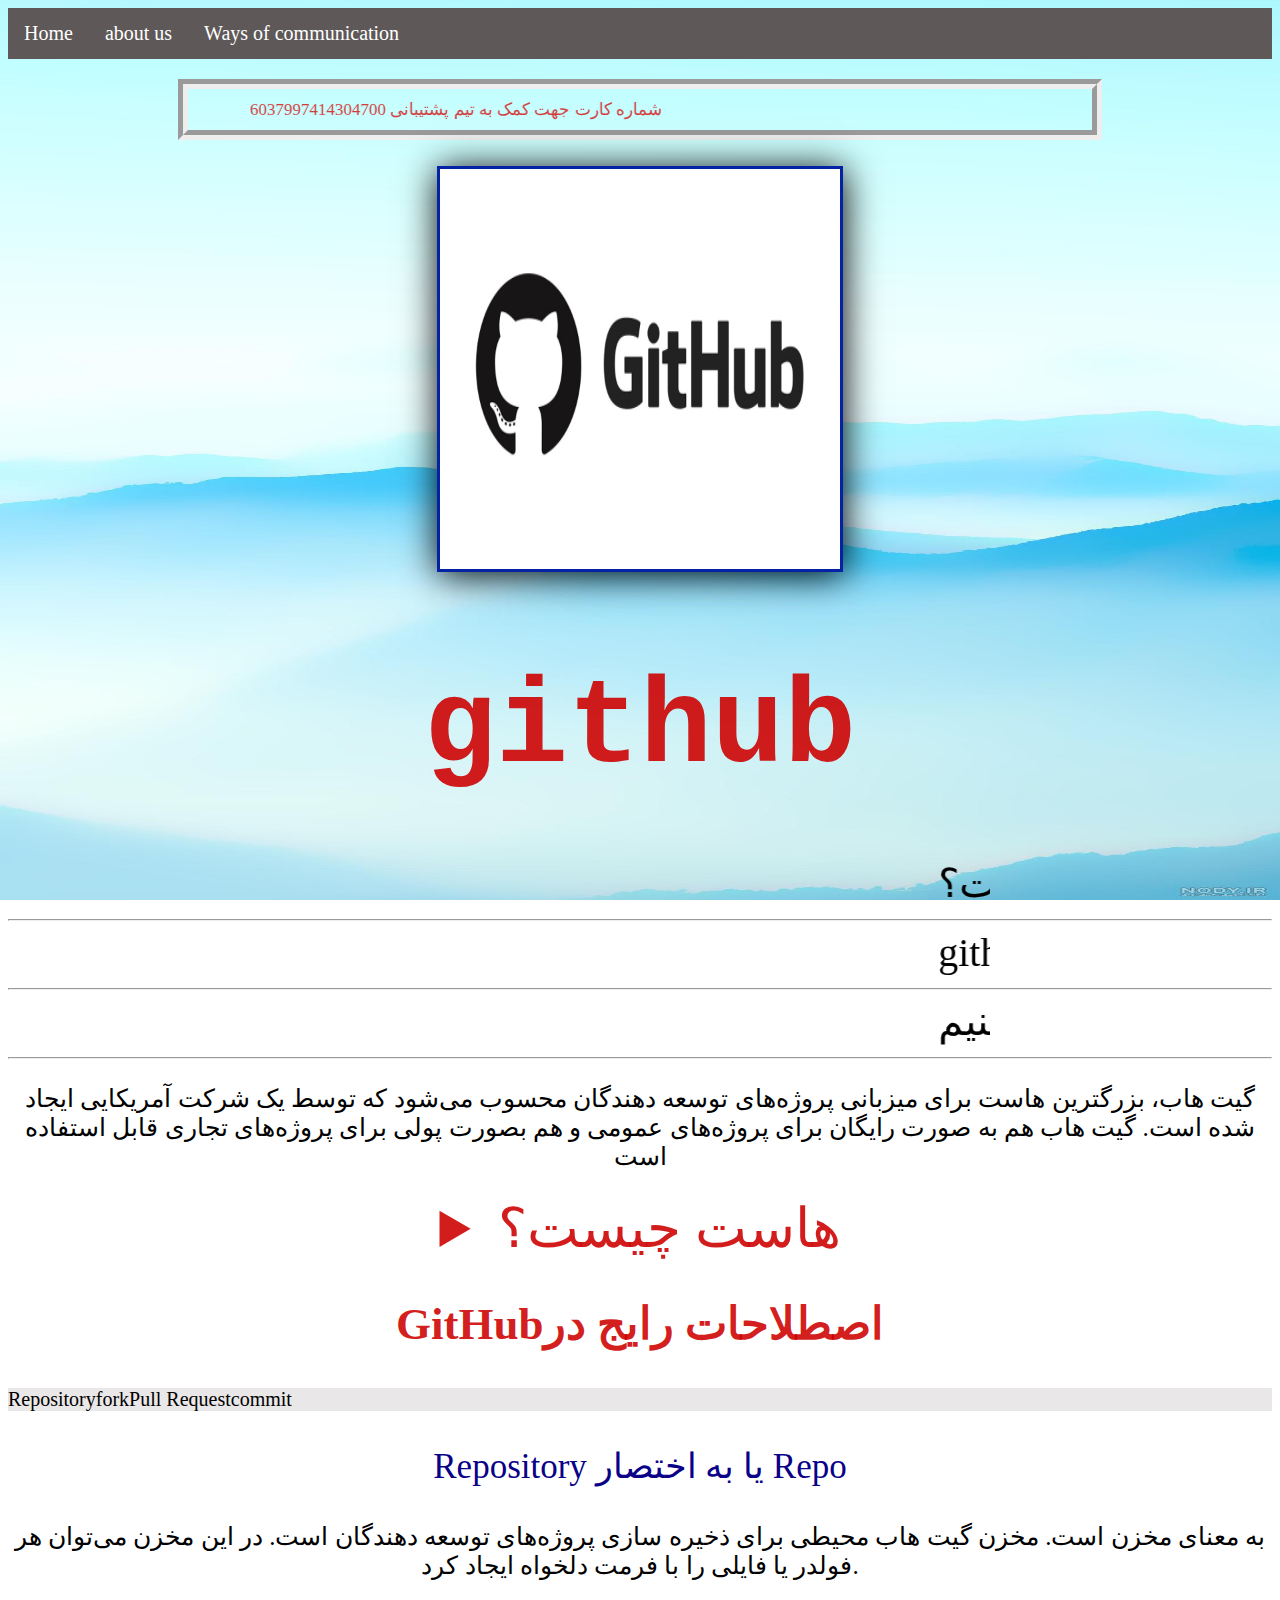
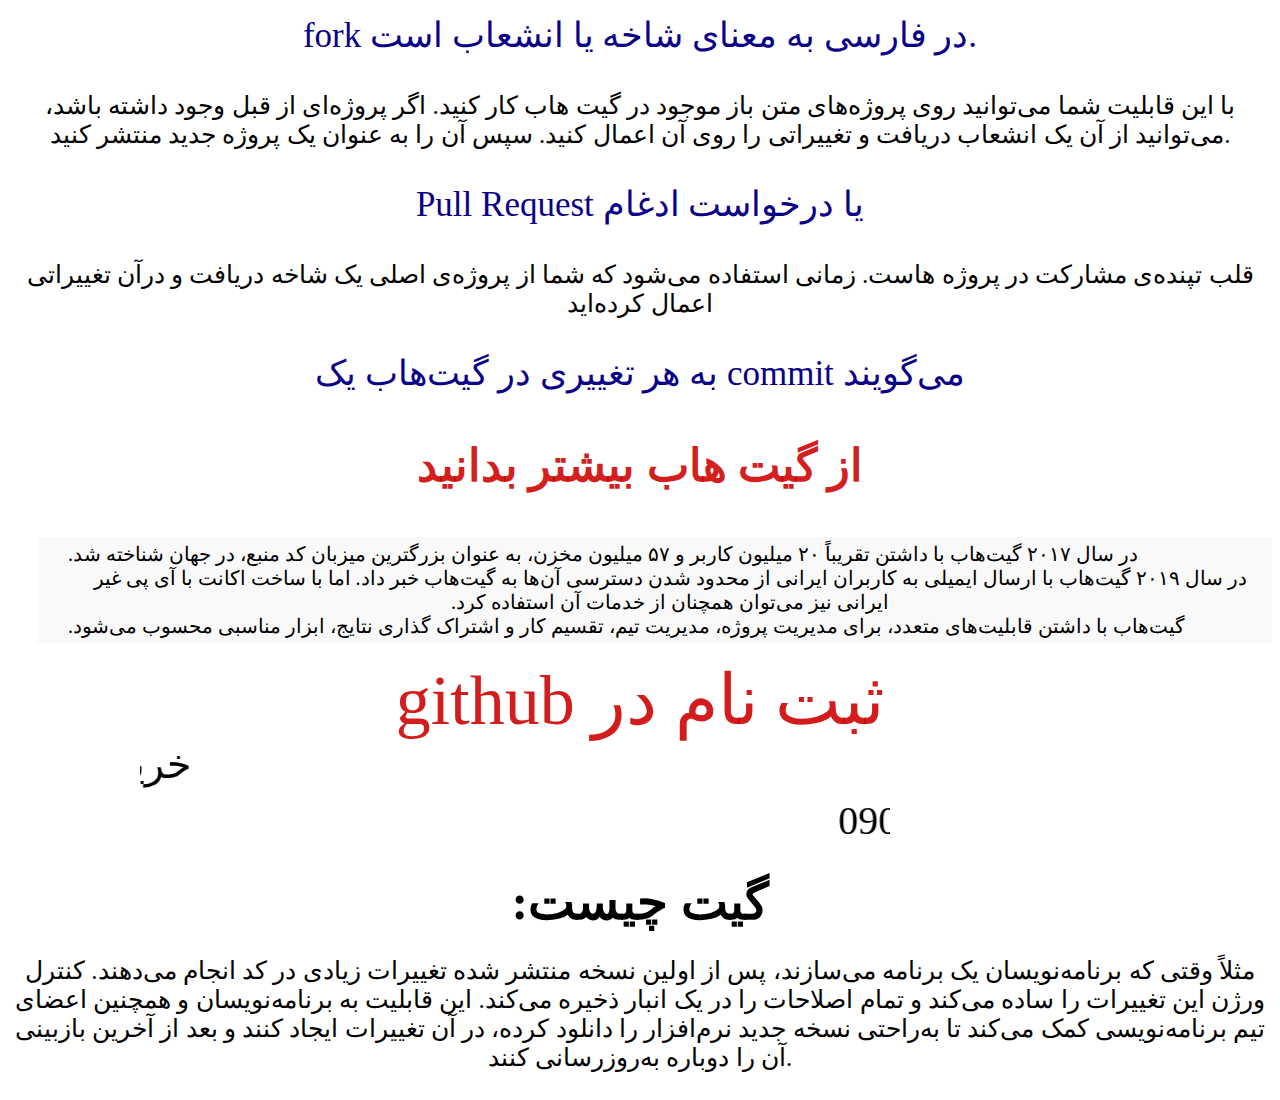
<file: github1/index.html>
<!DOCTYPE html>
<html
<head>
	 <meta charset="UTF-8">
	 <title>Document</title>
	<link rel="stylesheet" href="style.css"> 
</head>
<body>
	<ul>
		<li><a href="index.html">Home</a></li>
		<li><a href="web/اطلاعات.html">about us</a></li>
		<li class="dropdown">
		  <a href="javascript:void(0)" class="dropbtn">Ways of communication</a>
		  <div class="dropdown-content">
			<a href="#"><strong> Telegram id :</strong> @m-rostamiM</a>
			<a href="#"><strong>Emile :</strong> mo.rostamm@gmail.com</a>
			<a href="#"><strong> github :</strong> rostamimo.github.io</a>
		  </div>
		</li>
	  </ul>
	<center>
	<marquee behavior="alternate" direction="right" width="500" class="z">
		شماره کارت جهت کمک به تیم پشتیبانی 6037997414304700
	</marquee>
	</center>
	<div dir="rtl">
	<center>
	<img class="i" src="img/گیت هاب.jpg" width="400" height="400">
	</div>
	<center>
	<pre class:"o">
		<div>
		<h1>github</h1>
		
	</pre>
	</center>
	<center>
	<marquee  width="700">گیتهاب چیست؟</marquee>	
	<hr>
	<marquee width="700">githubنحوه کار کردن با  </marquee>
	<hr>
	<marquee width="700">چگونه از گیت هاب استفاده کنیم	</marquee>
	<hr>
	<p class="pp">
		گیت هاب، بزرگترین هاست برای میزبانی پروژه‌های توسعه دهندگان محسوب می‌شود که توسط یک شرکت آمریکایی ایجاد شده است.
		گیت هاب هم به صورت رایگان برای پروژه‌های عمومی و هم بصورت پولی برای پرو‌ژه‌های تجاری قابل استفاده است
	<p>
	 <details>
            <summary>
                    هاست چیست؟
            </summary>
			<p class="pr">
				به معنای میزبان است که به بخشی از سرور گفته می‌شود. یک سرور می‌تواند به چندین 
				قسمت تقسیم شود (تقسیم‌بندی مجازی) که به هر قسمت آن، هاست گفته می‌شود.
				یعنی هر بخش از این سرور به عنوان یک هاست از یک وب‌سایت میزبانی
				می‌کند. برای راه‌اندازی یک وب‌سایت در فضای اینترنت بعد از طراحی قالب سایت، باید به دنبال تهیه‌ی یک هاست مناسب برای خود باشید.
			</p>
	</details>
	<p>
		<h2>
			GitHubاصطلاحات رایج در 
		</h2>
		<center>
		<ul class="class">
			<Li>Repository</li>
			<Li>fork</li>
			<Li>Pull Request</li>
			<Li>commit</li>
		</ul>
	</center>
	</p>
	<p class="ppp">
		Repository یا به اختصار Repo 
	</p>
	<p class="e">
	به معنای مخزن است. مخزن گیت هاب محیطی برای ذخیره سازی پروژه‌های توسعه دهندگان است. در این مخزن می‌توان هر فولدر یا فایلی را با فرمت دلخواه ایجاد کرد.
	</p>
	<p class="ppp">
		fork در فارسی به معنای شاخه یا انشعاب است.
	</p>
	<p class="e">
		با این قابلیت شما می‌توانید روی پروژه‌های متن باز موجود در گیت هاب کار کنید. اگر پروژه‌ای از قبل وجود داشته باشد، می‌توانید از آن یک انشعاب دریافت و تغییراتی را روی آن اعمال کنید. سپس آن را به عنوان یک پروژه جدید منتشر کنید.
	</p>
	<p class="ppp">
		Pull Request یا درخواست ادغام
	</p>
	<p class="e">
		قلب تپنده‌ی مشارکت در پروژه هاست. زمانی استفاده می‌شود که شما از پروژه‌ی اصلی یک شاخه دریافت و درآن تغییراتی اعمال کرده‌اید
	</p>
	<p class="ppp">
	به هر تغییری در گیت‌هاب یک commit می‌گویند
	</p>
	<h3>
	از گیت هاب بیشتر بدانید
	</h3>
	
	<ul class="aa" dir="rtl">
		<center>
		<li class="a1">در سال ۲۰۱۷ گیت‌هاب با داشتن تقریباً ۲۰ میلیون کاربر و ۵۷ میلیون مخزن، به عنوان بزرگترین میزبان کد منبع، در جهان شناخته شد.</li>
		<li class="a1">در سال ۲۰۱۹ گیت‌هاب با ارسال ایمیلی به کاربران ایرانی از محدود شدن دسترسی آن‌ها به گیت‌هاب خبر داد. اما با ساخت اکانت با آی پی غیر ایرانی نیز می‌توان همچنان از خدمات آن استفاده کرد.</li>
		<li class="a1">گیت‌هاب با داشتن قابلیت‌های متعدد، برای مدیریت پروژه، مدیریت تیم، تقسیم کار و اشتراک گذاری نتایج، ابزار مناسبی محسوب می‌شود.</li>				
		</center>
	</ul>

	</p>

	<a 
		href="https://github.com/">
		github ثبت نام در
		</a>

	<marquee direction="right" width="1000">
	خرید و فروش انولاع موبایل اصل با تنوع رنگ و قیمت با تخفیف های ویژه در پایان هر ماه در قرعه کشی بزرگ ما شرکت کنید برای دریافت خدمات بیشتر با ما تماس بگیرید
	</marquee >
		
	<marquee class="n" width="500">
	09055066880
	</marquee>
	<h4>
		:گیت چیست
	</h4>
	<p class="qq">
		مثلاً وقتی که برنامه‌نویسان یک برنامه می‌سازند، پس از اولین نسخه‌ منتشر شده
		تغییرات زیادی در کد انجام می‌دهند. کنترل ورژن این تغییرات را ساده می‌کند و
		تمام اصلاحات را در یک انبار ذخیره می‌کند. این قابلیت به
		برنامه‌نویسان و همچنین اعضای تیم برنامه‌نویسی کمک می‌کند تا به‌راحتی
		نسخه‌ جدید نرم‌افزار را دانلود کرده، در آن تغییرات ایجاد کنند و بعد از آخرین
		بازبینی آن را دوباره به‌روزرسانی کنند.
	</p>
	</center>
</body>
</html>
</file>
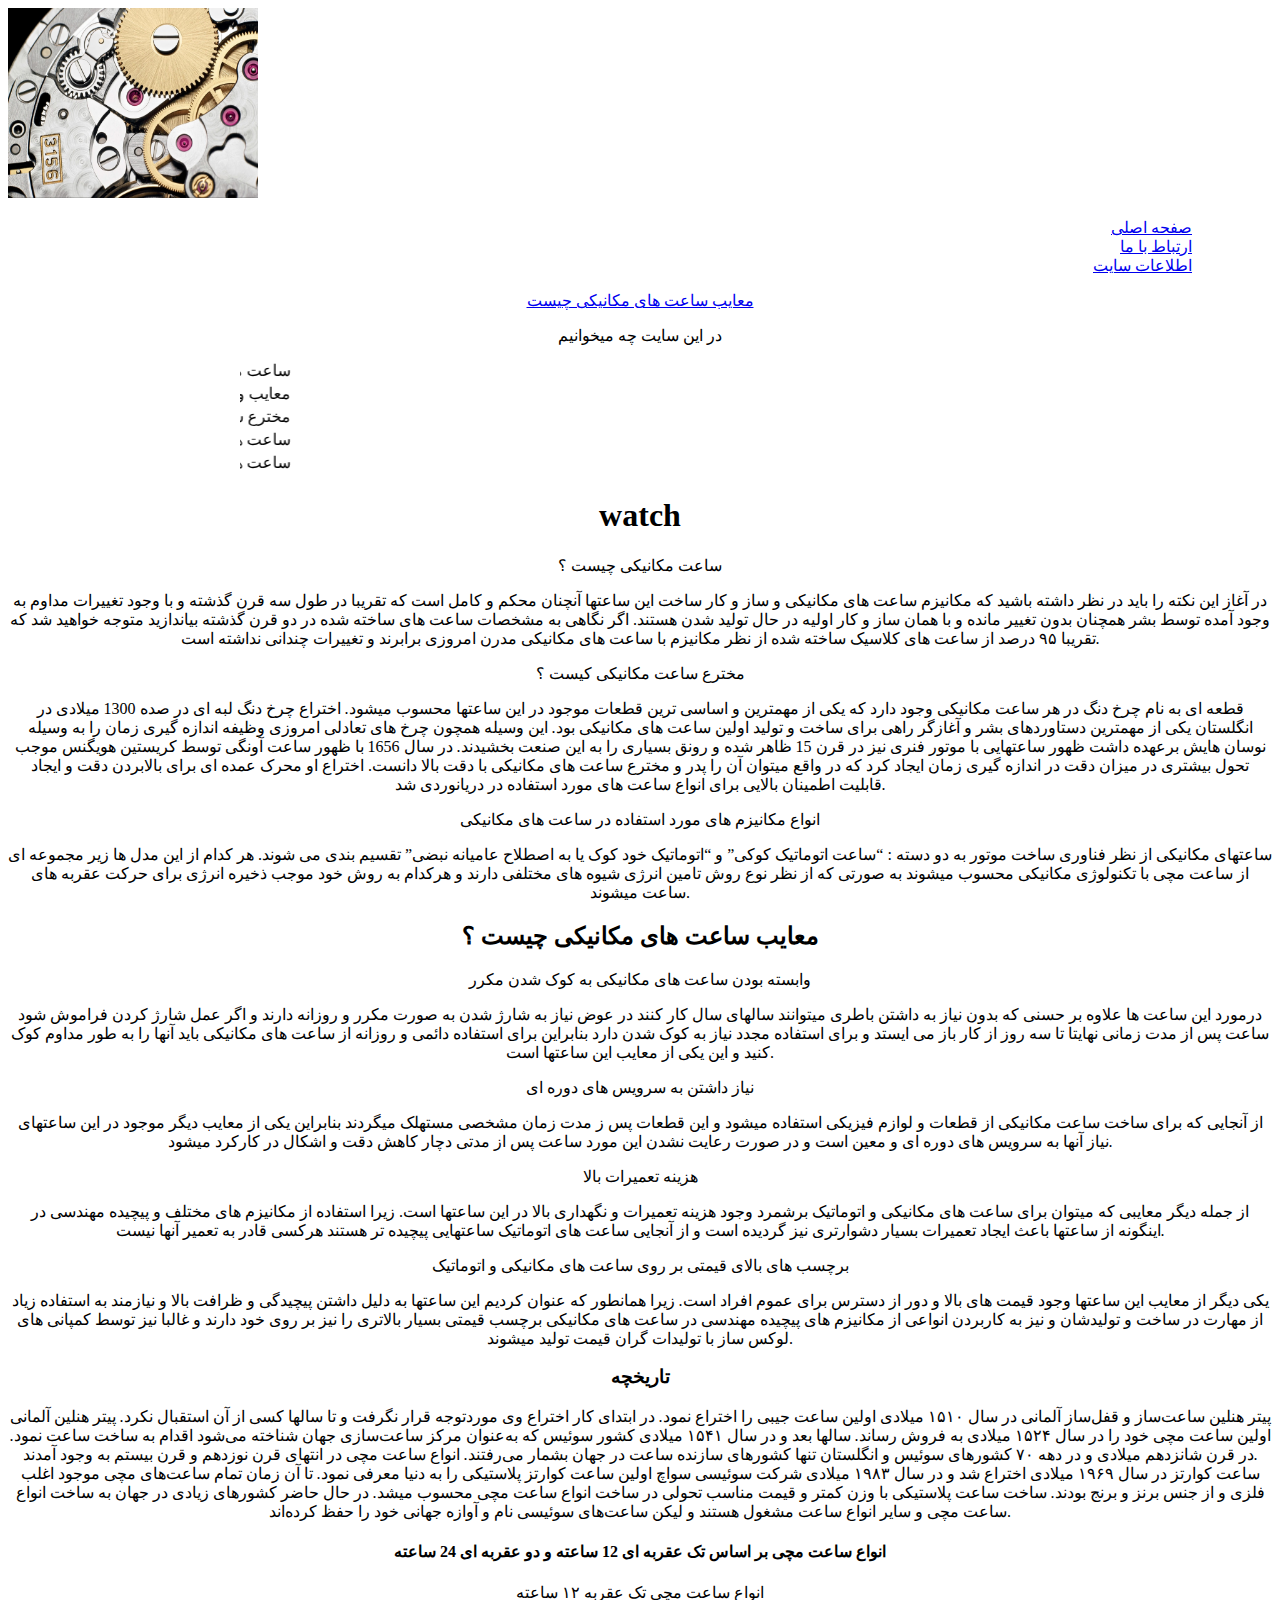
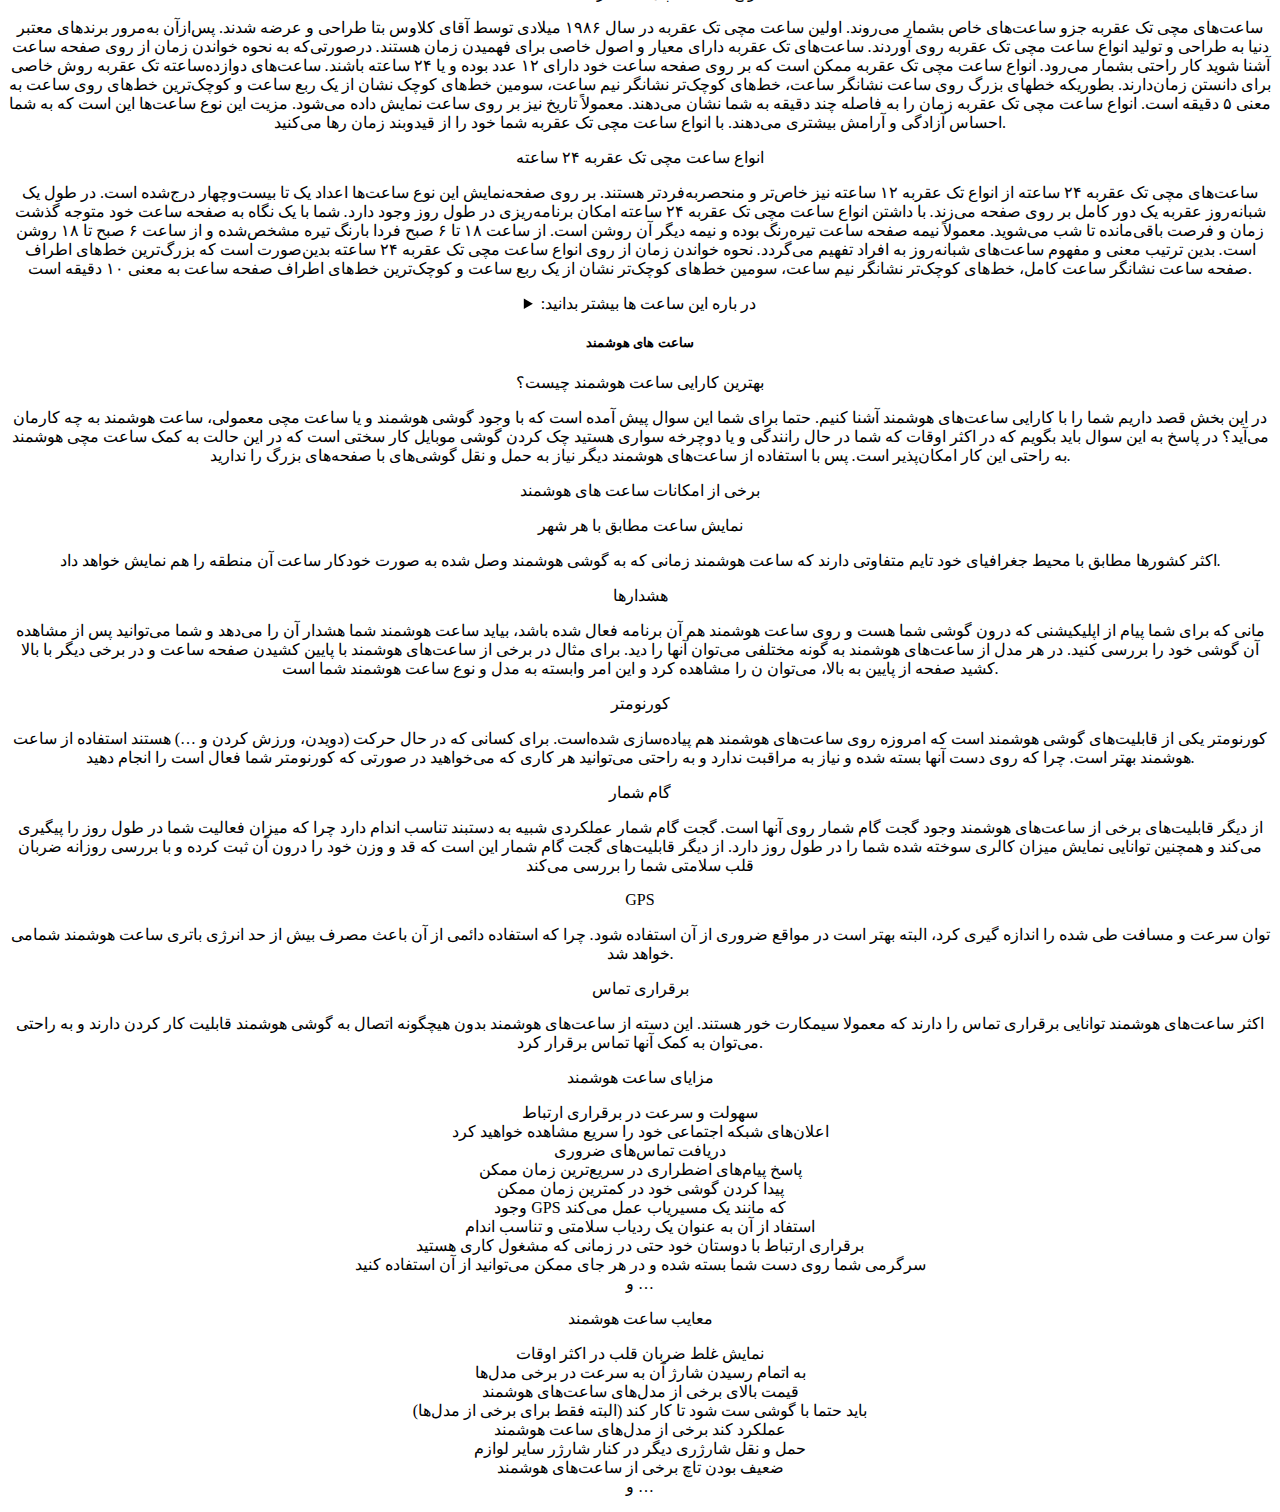
<file: watch/home.html>
<!DOCTYPE html>
<html>
<head>
	 <meta charset="UTF-8">
	 <title>Document</title>
	<link rel="stylesheet" href="style.css">
</head>
<body>
	
	<img class="z" dir="center" src="img/1 s.jpg" width="250" height="190">
	<ul dir="rtl" >
			<ol>
				<a  class="b" href="home.html">صفحه اصلی</a>
			</ol>
			<ol>
				<a class="b" href="web/ارتباط با ما.html">ارتباط با ما</a>
			</ol>
			<ol>
				<a class="b" href="web/اطلاعات سایت.html">اطلاعات سایت</a>
			</ol>
	</ul>
	
	
	<center>
	<a href="#a1">
		معایب ساعت های مکانیکی چیست
	</a>
	
	
	<P class="B">
		در این سایت چه میخوانیم
	</P>
	
	<marquee class="a" direction="right" width="800">
		ساعت مکانیکی چیست ؟
	</marquee>
	<marquee class="a" direction="right" width="800">
		معایب و مزایای ساعت های مکانیکی چیست
	</marquee>
	<marquee class="a" direction="right" width="800">
		مخترع ساعت مکانیکی کیست
	</marquee>
	<marquee class="a" direction="right" width="800">
		ساعت های تک عقربه ای و دو عقربه ای
	</marquee>
	<marquee class="a" direction="right" width="800">
		ساعت های هوشمند
	</marquee>
	
	<p class="k">
	
	<h1>
		watch
	</h1>
	
	<p class="z">
		ساعت مکانیکی چیست ؟
	</p>
	
	<p class="x">
	در آغاز این نکته را باید در نظر داشته باشید که مکانیزم ساعت های مکانیکی و ساز و کار ساخت این
	ساعتها آنچنان محکم و کامل است که تقریبا در طول سه قرن گذشته و با وجود تغییرات مداوم به وجود
	آمده توسط بشر همچنان بدون تغییر مانده و با همان ساز و کار اولیه در حال تولید شدن هستند.
	اگر نگاهی به مشخصات ساعت های ساخته شده در دو قرن گذشته بیاندازید متوجه خواهید شد که
	تقریبا ۹۵ درصد از ساعت های کلاسیک ساخته شده از نظر مکانیزم با ساعت های مکانیکی مدرن
	امروزی برابرند و تغییرات چندانی نداشته است.
	</p>
	<p class="z">
		مخترع ساعت مکانیکی کیست ؟
	</p>
	<p class="x">
		قطعه ای به نام چرخ دنگ در هر ساعت مکانیکی وجود دارد که یکی از مهمترین و اساسی ترین قطعات
		موجود در این ساعتها محسوب میشود. اختراع چرخ دنگ لبه ای در صده 1300 میلادی در انگلستان
		یکی از مهمترین دستاوردهای بشر و آغازگر راهی برای ساخت و تولید اولین ساعت های مکانیکی بود. 
		این وسیله همچون چرخ های تعادلی امروزی وظیفه اندازه گیری زمان را به وسیله نوسان هایش برعهده داشت
		ظهور ساعتهایی با موتور فنری نیز در قرن 15 ظاهر شده و رونق بسیاری را به این صنعت بخشیدند. 
		در سال 1656 با ظهور ساعت آونگی توسط کریستین هویگنس موجب تحول بیشتری در میزان دقت 
		در اندازه گیری زمان ایجاد کرد که در واقع میتوان آن را پدر و مخترع ساعت های مکانیکی با دقت بالا
		دانست. اختراع او محرک عمده ای برای بالابردن دقت و ایجاد قابلیت اطمینان بالایی برای انواع ساعت های مورد استفاده در دریانوردی شد.
	</p>
	<p class="z">
		انواع مکانیزم های مورد استفاده در ساعت های مکانیکی
	</p>
	<p class="x">
		ساعتهای مکانیکی از نظر فناوری ساخت موتور به دو دسته : “ساعت اتوماتیک کوکی” و “اتوماتیک خود کوک یا به اصطلاح عامیانه نبضی” تقسیم بندی می شوند.
		هر کدام از این مدل ها زیر مجموعه ای از ساعت مچی با تکنولوژی مکانیکی محسوب میشوند به صورتی
		که از نظر نوع روش تامین انرژی شیوه های مختلفی دارند و هرکدام به روش خود موجب ذخیره
		انرژی برای حرکت عقربه های ساعت میشوند. 
	</p>
	<h2 IP="#a1">
		معایب ساعت های مکانیکی چیست ؟
	</h2>
	<p class="z">
		وابسته بودن ساعت های مکانیکی به کوک شدن مکرر
	</p>
	<p class="x">
		درمورد این ساعت ها علاوه بر حسنی که بدون نیاز به داشتن باطری میتوانند سالهای سال کار کنند در 
		عوض نیاز به شارژ شدن به صورت مکرر و روزانه دارند و اگر عمل شارژ کردن فراموش شود ساعت پس
		از مدت زمانی نهایتا تا سه روز از کار باز می ایستد و برای استفاده مجدد نیاز به کوک شدن دارد
		بنابراین برای استفاده دائمی و روزانه از ساعت های مکانیکی باید آنها را به طور مداوم کوک کنید و این یکی
		از معایب این ساعتها است. 
	</p>
	<p class="z">
		نیاز داشتن به سرویس های دوره ای
	</p>
	<p class="x">
		از آنجایی که برای ساخت ساعت مکانیکی از قطعات و لوازم فیزیکی استفاده میشود و این قطعات پس 
		ز مدت زمان مشخصی مستهلک میگردند بنابراین یکی از معایب دیگر موجود در این ساعتهای نیاز
		آنها به سرویس های دوره ای و معین است و در صورت رعایت نشدن این مورد ساعت پس از مدتی دچار کاهش دقت و اشکال در کارکرد میشود.
	</p>
	<p class="z">
		هزینه تعمیرات بالا
	</p>
	<p class="x">
		از جمله دیگر معایبی که میتوان برای ساعت های مکانیکی و اتوماتیک برشمرد وجود هزینه تعمیرات و نگهداری بالا در این ساعتها است. 
		زیرا استفاده از مکانیزم های مختلف و پیچیده مهندسی در اینگونه از ساعتها باعث ایجاد تعمیرات
		بسیار دشوارتری نیز گردیده است و از آنجایی ساعت های اتوماتیک ساعتهایی پیچیده تر هستند هرکسی
		قادر به تعمیر آنها نیست. 
	</p>
	<p class="z">
		برچسب های بالای قیمتی بر روی ساعت های مکانیکی و اتوماتیک
	</p>
	<p class="x">
		یکی دیگر از معایب این ساعتها وجود قیمت های بالا و دور از دسترس برای عموم افراد است. 
		زیرا همانطور که عنوان کردیم این ساعتها به دلیل داشتن پیچیدگی و ظرافت بالا و نیازمند به استفاده زیاد از
		مهارت در ساخت و تولیدشان و نیز به کاربردن انواعی از مکانیزم های پیچیده مهندسی در
		ساعت های مکانیکی برچسب قیمتی بسیار بالاتری را نیز بر روی خود دارند و غالبا نیز توسط 
		کمپانی های لوکس ساز با تولیدات گران قیمت تولید میشوند. 
	</p>	
	<h3>
		تاریخچه
	</h3>
	<p class="e">
		پیتر هنلین ساعت‌ساز و قفل‌ساز آلمانی در سال ۱۵۱۰ میلادی اولین ساعت جیبی را اختراع نمود. در
		ابتدای کار اختراع وی موردتوجه قرار نگرفت و تا سالها کسی از آن استقبال نکرد. پیتر هنلین آلمانی
		اولین ساعت مچی خود را در سال ۱۵۲۴ میلادی به فروش رساند. سالها بعد و در سال ۱۵۴۱ میلادی
		کشور سوئیس که به‌عنوان مرکز ساعت‌سازی جهان شناخته می‌شود اقدام به ساخت ساعت نمود. در
		قرن شانزدهم میلادی و در دهه ۷۰ کشورهای سوئیس و انگلستان تنها کشورهای سازنده ساعت در
		جهان بشمار می‌رفتند. انواع ساعت مچی در انتهای قرن نوزدهم و قرن بیستم به وجود آمدند.
		<br>
		ساعت کوارتز در سال ۱۹۶۹ میلادی اختراع شد و در سال ۱۹۸۳ میلادی شرکت سوئیسی سواچ اولین
		ساعت کوارتز پلاستیکی را به دنیا معرفی نمود. تا آن زمان تمام ساعت‌های مچی موجود اغلب فلزی و
		از جنس برنز و برنج بودند. ساخت ساعت پلاستیکی با وزن کمتر و قیمت مناسب تحولی در ساخت
		انواع ساعت مچی محسوب میشد. در حال حاضر کشورهای زیادی در جهان به ساخت انواع ساعت
		مچی و سایر انواع ساعت مشغول هستند و لیکن ساعت‌های سوئیسی نام و آوازه جهانی خود را حفظ کرده‌اند.
	</p>
	<h4>
		انواع ساعت مچی بر اساس تک عقربه ای 12 ساعته و دو عقربه ای 24 ساعته
	</h4>
	<p class="z">
		انواع ساعت مچی تک عقربه ۱۲ ساعته
	</p>
	<p class="x">
		ساعت‌های مچی تک عقربه جزو ساعت‌های خاص بشمار می‌روند. اولین ساعت مچی تک عقربه در
		سال ۱۹۸۶ میلادی توسط آقای کلاوس بتا طراحی و عرضه شدند. پس‌ازآن به‌مرور برندهای معتبر دنیا
		به طراحی و تولید انواع ساعت مچی تک عقربه روی آوردند. ساعت‌های تک عقربه دارای معیار و اصول
		خاصی برای فهمیدن زمان هستند. درصورتی‌که به نحوه خواندن زمان از روی صفحه ساعت آشنا شوید
		کار راحتی بشمار می‌رود. انواع ساعت مچی تک عقربه ممکن است که بر روی صفحه ساعت خود دارای
		۱۲ عدد بوده و یا ۲۴ ساعته باشند. ساعت‌های دوازده‌ساعته تک عقربه روش خاصی برای دانستن زمان‌دارند.
		بطوریکه خطهای بزرگ روی ساعت نشانگر ساعت، خط‌های کوچک‌تر نشانگر نیم ساعت، سومین
		خط‌های کوچک نشان از یک ربع ساعت و کوچک‌ترین خط‌های روی ساعت به معنی ۵ دقیقه است.
		انواع ساعت مچی تک عقربه زمان را به فاصله چند دقیقه به شما نشان می‌دهند. معمولاً تاریخ نیز بر
		روی ساعت نمایش داده می‌شود. مزیت این نوع ساعت‌ها این است که به شما احساس آزادگی و
		آرامش بیشتری می‌دهند. با انواع ساعت مچی تک عقربه شما خود را از قیدوبند زمان رها می‌کنید.
	</p>
	<p class="z">
		انواع ساعت مچی تک عقربه ۲۴ ساعته
	</p>
	<p class="x">
		ساعت‌های مچی تک عقربه ۲۴ ساعته از انواع تک عقربه ۱۲ ساعته نیز خاص‌تر و منحصربه‌فردتر
		هستند. بر روی صفحه‌نمایش این نوع ساعت‌ها اعداد یک تا بیست‌وچهار درج‌شده است. در طول یک
		شبانه‌روز عقربه یک دور کامل بر روی صفحه می‌زند. با داشتن انواع ساعت مچی تک عقربه ۲۴ ساعته
		امکان برنامه‌ریزی در طول روز وجود دارد. شما با یک نگاه به صفحه ساعت خود متوجه گذشت زمان و فرصت باقی‌مانده تا شب می‌شوید.
		معمولاً نیمه صفحه ساعت تیره‌رنگ بوده و نیمه دیگر آن روشن است. از ساعت ۱۸ تا ۶ صبح فردا
		بارنگ تیره مشخص‌شده و از ساعت ۶ صبح تا ۱۸ روشن است. بدین ترتیب معنی و مفهوم ساعت‌های شبانه‌روز به افراد تفهیم می‌گردد.
		نحوه خواندن زمان از روی انواع ساعت مچی تک عقربه ۲۴ ساعته بدین‌صورت است که بزرگ‌ترین
		خط‌های اطراف صفحه ساعت نشانگر ساعت کامل، خط‌های کوچک‌تر نشانگر نیم ساعت، سومین
		خط‌های کوچک‌تر نشان از یک ربع ساعت و کوچک‌ترین خط‌های اطراف صفحه ساعت به معنی ۱۰ دقیقه است.
	</p>
	<details>
            <summary>
                    :در باره این ساعت ها بیشتر بدانید
            </summary>
			<p class="xz">
			بدین ترتیب دقت این نوع ساعت‌ها ۱۰ دقیقه است و زمان را با دقت چند دقیقه نمایش می‌دهد.
			اگرچه انواع ساعت مچی تک عقربه ۲۴ ساعته بیشتر برای افراد خاص که در موقعیت‌ها و مشاغل
			خاص مشغول به فعالیت هستند، سودمند است ولیکن افراد عادی نیز هستند که استفاده از
			ساعت‌های تک عقربه ۲۴ ساعته را به ساعت‌های مچی معمولی ۱۲ ساعته و دارای سه عقربه ترجیح
			می‌دهند. با استفاده از انواع ساعت مچی تک عقربه ۲۴ ساعته امکان دانستن زمان بدون دیدن
			آسمان و یا بودن در محیط باز فراهم می‌گردد. افرادی که در زیرزمین، فضا و یا محیط‌های سربسته
			بدون دید محیط خارج هستند، استفاده از ساعت‌های تک عقربه ۲۴ ساعته بسیار مفید است
			</p>
	</details>
	<h5>
		ساعت های هوشمند
	</h5>
	<p class="z">
		بهترین کارایی ساعت هوشمند چیست؟
	</p>
	<p class="x">
		در این بخش قصد داریم شما را با کارایی ساعت‌های هوشمند آشنا کنیم.
		حتما برای شما این سوال پیش آمده است که با وجود گوشی هوشمند
		و یا ساعت مچی معمولی، ساعت هوشمند به چه کارمان می‌آید؟ در پاسخ
		به این سوال باید بگویم که در اکثر اوقات که شما در حال رانندگی و یا دوچرخه
		سواری هستید چک کردن گوشی موبایل کار سختی است که در
		این حالت به کمک ساعت مچی هوشمند به راحتی این کار امکان‌پذیر است.
		پس با استفاده از ساعت‌های هوشمند دیگر نیاز به حمل و نقل
		گوشی‌های با صفحه‌های بزرگ را ندارید.
	</p>
	<p class="z">
		برخی از امکانات ساعت های هوشمند
	</p>
	<p class="c">نمایش ساعت مطابق با هر شهر</p>
	<p class="x">	
	اکثر کشورها مطابق با محیط جغرافیای خود تایم متفاوتی دارند که ساعت هوشمند
	زمانی که به گوشی هوشمند وصل شده به صورت خودکار ساعت آن منطقه را هم نمایش خواهد داد.
	</p>
	<p class="c">هشدارها </p>
	<p class="x">	
		مانی که برای شما پیام از اپلیکیشنی که درون گوشی شما هست و روی ساعت هوشمند
		هم آن برنامه فعال شده باشد، بیاید ساعت هوشمند شما
		هشدار آن را می‌دهد و شما می‌توانید پس از مشاهده آن گوشی خود را بررسی کنید.
		در هر مدل از ساعت‌های هوشمند به گونه مختلفی می‌توان آنها را دید. برای
		مثال در برخی از ساعت‌های هوشمند با پایین کشیدن صفحه ساعت و در
		برخی دیگر با بالا کشید صفحه از پایین به بالا، می‌توان
		ن را مشاهده کرد و این امر وابسته به مدل و نوع ساعت هوشمند شما است.
	</p>
	<p class="c">کورنومتر</p>
	<p class="x">	
		کورنومتر یکی از قابلیت‌های گوشی هوشمند است که امروزه
		روی ساعت‌های هوشمند هم پیاده‌سازی شده‌است.
		برای کسانی که در حال حرکت (دویدن، ورزش کردن و …)
		هستند استفاده از ساعت هوشمند بهتر است. چرا که روی دست آنها بسته شده و نیاز به
		مراقبت ندارد و به راحتی می‌توانید هر کاری که می‌خواهید
		در صورتی که کورنومتر شما فعال است را انجام دهید.	
	</p>
	<p class="c">گام شمار</p>
	<p class="x">	
		از دیگر قابلیت‌های برخی از ساعت‌های هوشمند وجود گجت گام شمار روی آنها است.
		گجت گام شمار عملکردی شبیه به دستبند تناسب اندام دارد چرا
		که میزان فعالیت شما در طول روز را پیگیری می‌کند و همچنین توانایی نمایش میزان کالری
		سوخته شده شما را در طول روز دارد.
		از دیگر قابلیت‌های گجت گام شمار این است که قد و وزن خود را درون
		آن ثبت کرده و با بررسی روزانه ضربان قلب سلامتی شما را بررسی می‌کند
	</p>
	<p class="c">GPS</p>
	<p class="x">	
		می‎‌توان سرعت و مسافت طی شده را اندازه گیری کرد، البته بهتر است در مواقع ضروری از آن
		استفاده شود. چرا که استفاده دائمی از آن باعث مصرف بیش از حد انرژی باتری ساعت هوشمند شما خواهد شد.	
	</p>
	<p class="c">برقراری تماس</p>
	<p class="x">	
		اکثر ساعت‌های هوشمند توانایی برقراری تماس را دارند که معمولا سیمکارت خور هستند.
		این دسته از ساعت‌های هوشمند بدون هیچگونه اتصال به گوشی هوشمند قابلیت کار کردن دارند و به راحتی می‌توان به کمک آنها تماس برقرار کرد.
	</p>
	
	<p class="z">
		مزایای ساعت هوشمند	
	</p>
	<p class="x"
	<ul>
		<li>سهولت و سرعت در برقراری ارتباط</li>
		<li>اعلان‌های شبکه اجتماعی خود را سریع مشاهده خواهید کرد</li>
		<li>دریافت تماس‌های ضروری</li>
		<li>پاسخ پیام‌های اضطراری در سریع‌ترین زمان ممکن</li>
		<li>پیدا کردن گوشی خود در کمترین زمان ممکن</li>
		<li>وجود GPS که مانند یک مسیریاب عمل می‌کند</li>
		<li>استفاد از آن به عنوان یک ردیاب سلامتی و تناسب اندام</li>
		<li>برقراری ارتباط با دوستان خود حتی در زمانی که مشغول کاری هستید</li>
		<li>سرگرمی شما روی دست شما بسته شده و در هر جای ممکن می‌توانید از آن استفاده کنید</li>
		<li>و …	</li>
	</ul>
	</p>
	<p class="z">
		معایب ساعت هوشمند	
	</p>
	<p class="x"
	<ul>
		<li>نمایش غلط ضربان قلب در اکثر اوقات</li>
		<li>به اتمام رسیدن شارژ آن به سرعت در برخی مدل‌ها</li>
		<li>قیمت بالای برخی از مدل‌های ساعت‌های هوشمند</li>
		<li>باید حتما با گوشی ست شود تا کار کند (البته فقط برای برخی از مدل‌ها)</li>
		<li>عملکرد کند برخی از مدل‌های ساعت هوشمند</li>
		<li>حمل و نقل شارژری دیگر در کنار شارژر سایر لوازم</li>
		<li>ضعیف بودن تاچ برخی از ساعت‌های هوشمند</li>
		<li>و …</li>
	</ul>
	</p>
	
	
	
	
	

	</center>
	
	
	
	
	
	
	
	
	
	
	
	
	
	
</body>
</html>
</file>
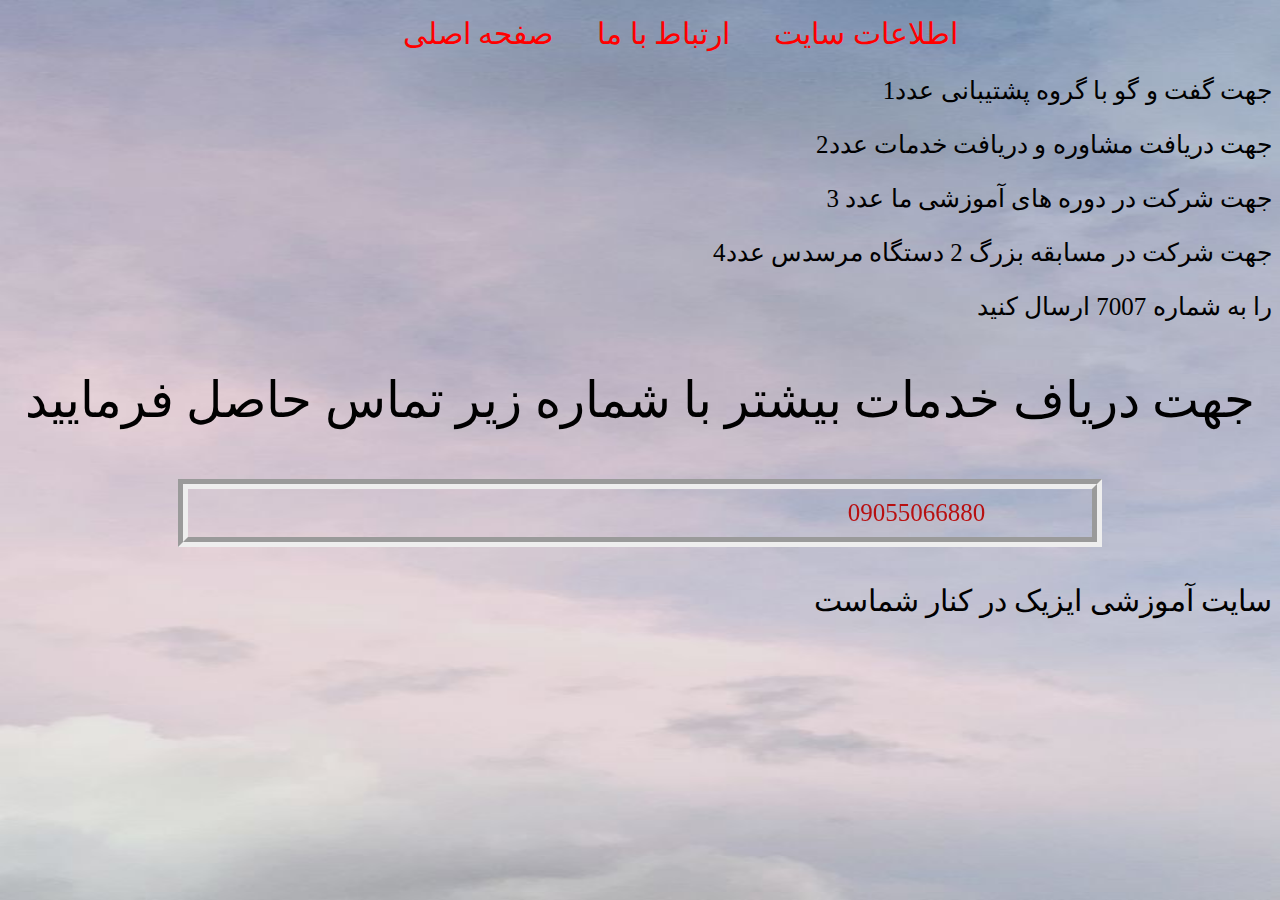
<file: watch/web/ارتباط با ما.html>
<!DOCTYPE html>
<html>
<head>
	 <meta charset="UTF-8">
	 <title>Document</title>
	<link rel="stylesheet" href="../web/style.css"> 
</head>
<body>
	<center>
	<ul>
		<div>
			<ol>
				<a  class="b" href="../home.html">صفحه اصلی</a>
			</ol>
			<ol>
				<a class="b" href="../web/ارتباط با ما.html">ارتباط با ما</a>
			</ol>
			<ol>
				<a class="b" href="../web/اطلاعات سایت.html">اطلاعات سایت</a>
			</ol>
		</div>
	</ul>
	</center>
		<div dir="rtl" class="a">
		<p>
			جهت گفت و گو با گروه پشتیبانی عدد1 
		</p>
		<p>
			جهت دریافت مشاوره و دریافت خدمات عدد2
		</p>
		<p>
			جهت شرکت در دوره های آموزشی ما عدد 3
		</p>
		<p>
			جهت شرکت در مسابقه بزرگ 2 دستگاه مرسدس عدد4 
		</p>
			
		<p class="s">
			را به شماره 7007 ارسال کنید
		<p>
		<center>
	<p class="q">
		جهت دریاف خدمات بیشتر با شماره زیر تماس حاصل فرمایید
	</p>
	<marquee class="z" direction="right" width="800">
		09055066880
	</marquee>
	</center>
	<p class="e">
		سایت آموزشی ایزیک در کنار شماست
	</p>
</body>
</html>
</file>
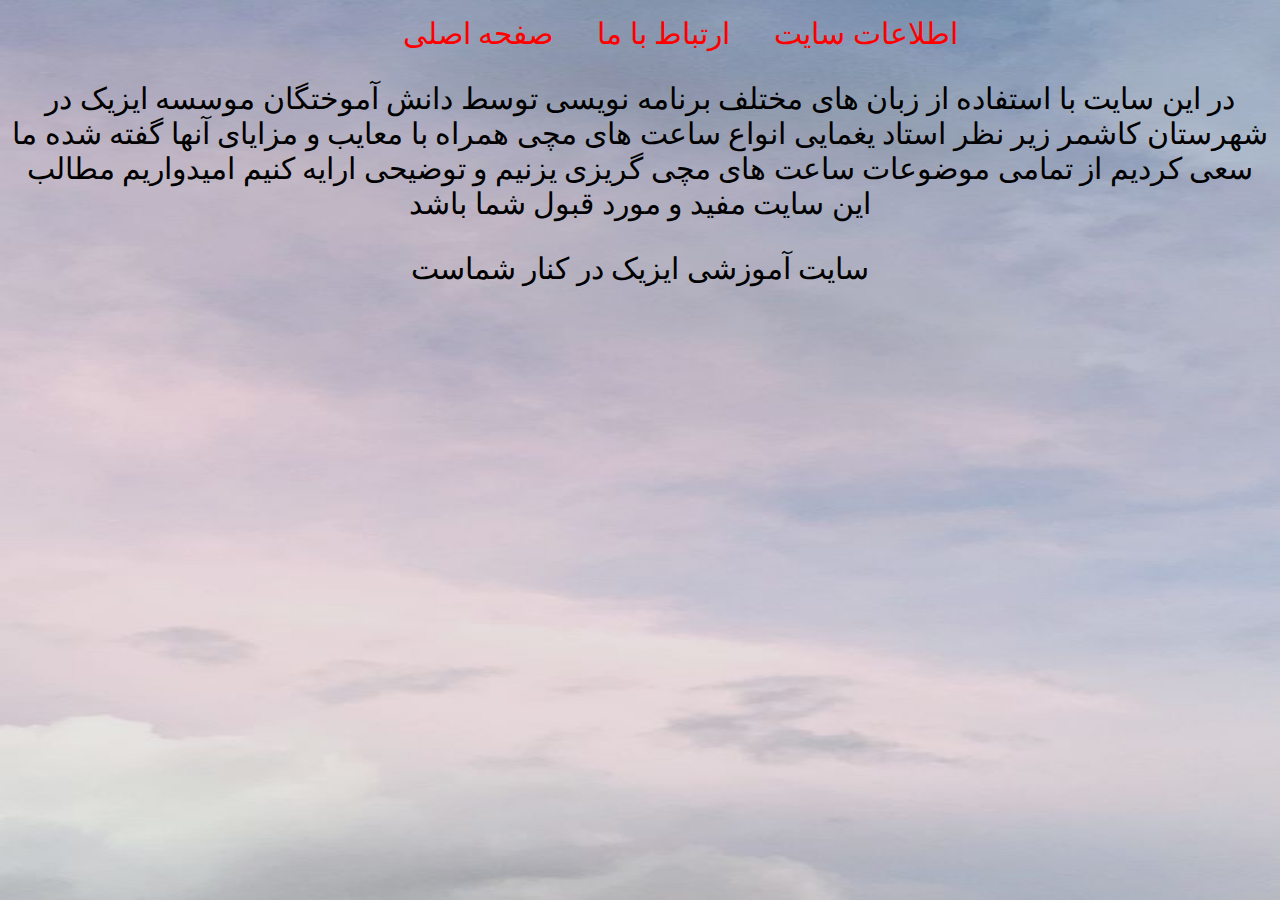
<file: watch/web/اطلاعات سایت.html>
<!DOCTYPE html>
<html>
<head>
	 <meta charset="UTF-8">
	 <title>Document</title>
	<link rel="stylesheet" href="../web/style.css"> 
</head>
<body>
	<center>
	<ul>
		<div>
			<ol>
				<a  class="b" href="../home.html">صفحه اصلی</a>
			</ol>
			<ol>
				<a class="b" href="../web/ارتباط با ما.html">ارتباط با ما</a>
			</ol>
			<ol>
				<a class="b" href="../web/اطلاعات سایت.html">اطلاعات سایت</a>
			</ol>
		</div>
	</ul>
	<p class="t">
		در این سایت با استفاده از زبان های مختلف برنامه نویسی توسط دانش آموختگان
		موسسه ایزیک در شهرستان کاشمر زیر نظر استاد یغمایی انواع ساعت های مچی 
		همراه با معایب و مزایای آنها گفته شده 
		ما سعی کردیم از تمامی موضوعات ساعت های مچی گریزی یزنیم و توضیحی 
		ارایه کنیم 
		امیدواریم مطالب این سایت مفید و مورد قبول شما باشد
	</p>
	<p class="e">
		سایت آموزشی ایزیک در کنار شماست
	</p>
</body>
</html>
</file>
<file: github1/style.css>
body{
    background-image:url(' bak.jpg');
    background-repeat: no-repeat;
    background-attachment: fixed;
    background-size: 100% 100%; 
    }

ul {
	list-style-type: none;
	margin: 0px 0px 20px;
	padding: 0;
	overflow: hidden;
	background-color: rgb(94, 88, 88);
	font-size: 20px;
}
	  
li {
	float: left;
	font-size: 20px;
}
	  
 li a, .dropbtn {
	display: inline-block;
	color: white;
	text-align: center;
	padding: 14px 16px;
	text-decoration: none;
	font-size: 20px;
}
	  
li a:hover, .dropdown:hover .dropbtn {
	background-color: rgba(231, 66, 66, 0.89);
	font-size: 20px;
}
	  
li.dropdown {
	display: inline-block;
	font-size: 20px;
}
	  
.dropdown-content {
	display: none;
	position: absolute;
	background-color: #f9f9f9;
	min-width: 160px;
	box-shadow: 0px 8px 16px 0px rgba(0,0,0,0.2);
	z-index: 1;
	font-size: 20px;
}
	  
 .dropdown-content a {
	color: black;
	padding: 12px 16px;
	text-decoration: none;
	display: block;
	text-align: left;
	font-size: 20px;
 }
	  
.dropdown-content a:hover {background-color: #f1f1f1;} 
.dropdown:hover .dropdown-content {
		display: block;
		font-size: 20px;
	}
	




nav{
	background-color: rgba(104, 247, 247, 0.815);
	font-size: 30px; padding: 5px;
    width: 100%; position: fixed;
    top: 0; right: 0;
	}

a.b{
	font-size:45px;
	color:#d42f2ff1;
	
}
marquee.z{
	font-family:tahoma;
	width: 70%;
	font-size:17px;
	color:#d42f2ff1;
	padding:10px;
	border:groove;
	border-width: 10px;
}
p.s{
	background-color:#e9e7e7;
	font-size:17px;
}
pre.o{
	margin:10px 20px;
}
p.w{
	font-size:20px;
}
tr.y{
	background-color:#d6d6d6;
}
ol{
	display: inline;
}		
h1{
	margin:5px;
	font-size:120px;
	color:#ce0000e3;
}
img.i{
	
	background-color:#0422a5; padding:3px; margin: 22px; box-shadow:1px 3px 35px
}
marquee{
	font-size:40px;
	}
p.pp{
	font-size:25px;
}
summary{
	font-size:55px;
	color:#ce0000e3;
}
p.pr{
	font-size:25px;
}
h2{
	font-size:45px;
	color:#ce0000e3;
}

ul.aa{
background-color: #f9f9f9;
font-size: 30px;
margin: 10px 0px 10px 30px;
padding:5px 0px 5px 30px;
}

ul.class{
	background-color: #e9e7e7;
}

ol.a1{
	background-color:#f9f9f9 ;
	
}

p.ppp{
	font-size:35px;
	color:#0a0188;
}
p.e{
	font-size:25px;
}
h3{
	font-size:45px;
	color:#ce0000e3;
}

a{
	font-size:70px;
	color:#ce0000e3;
	text-decoration: none;
}
marquee.n{
		padding:5px 0;
}
p.s1{
	font-size:40px;
	font-family:Comic sans MS;;
		
}

h4{
	font-size:50px;
	margin: 20px 0 ;
}

p.qq{
font-size:25px;

}
</file>
<file: watch/style.css>
div.qq{
	border:solid; 
	background-color:red;
	display: float;
	min-height: 100%;
	width:250px

	
}
p.ww{
	border:solid; 
	background-color:red;
	display: float;
	min-height: 100%;]
	width:250px
}
}padding:20PX 10PX;
</file>
<file: watch/web/style.css>
body{
    background-image:url("../ba2.jpg");
    background-repeat: no-repeat;
    background-attachment: fixed;
    background-size: 100% 100%; 
}
ol{
	display: inline;
}
a.b{
	font-size:30px;
	color:red;
	text-decoration: none;
}
p.q{
	font-size:50px;
	color:;
}
marquee.z{
	font-family:tahoma;
	width: 70%;
	font-size:25px;
	color:#b80606f1;
	padding:10px;
	border:groove;
	border-width: 10px;
}
div.a{
	font-size:25px;
	color:;
}
p.e{
	font-family:;
	font-size:30px;
	color:;
}
p.t{
	font-family:;
	font-size:30px;
	color:;
}
</file>
